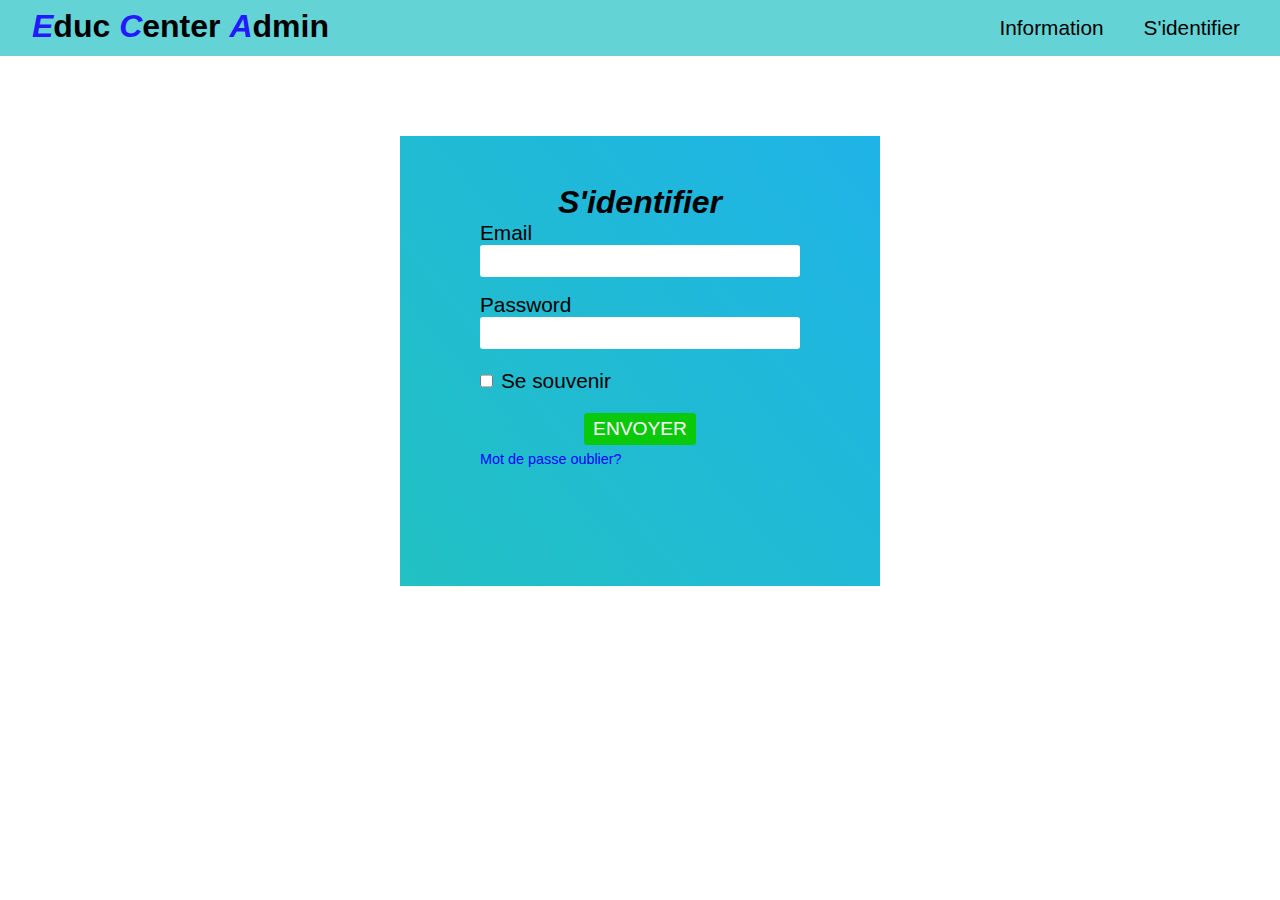
<file: admin/index.html>
<!DOCTYPE html>
<html>
<head>
	<meta charset="utf-8">
	<meta name="viewport" content="width=device-width, initial-scale=1">
	<title>User Admin Login</title>
	<link rel="stylesheet" href="style.css">
</head>
<body>
	<div class="contenu">
		<div class="nav">
			<nav>
				<div class="NomDuSite">
					<h1><i>E</i>duc<i> C</i>enter <i>A</i>dmin</h1>
				</div>
				<div class="navBar">
					<ul>
						<li><a href="#">Information</a></li>
						<li><a href="#">S'identifier</a></li>
					</ul>
				</div>
			</nav>
		</div>
		<div class="table-connection">
			<h5><i>S'identifier</i></h5>
			<table>
				<tr>
					<div>
						<p>Email</p>
						<input type="email" name="email" id="email">
					</div>
				</tr>
				<tr>
					<div>
						<p>Password</p>
						<input type="password" name="password" id="password">
					</div>
				</tr>
				<tr>
					<div>
						<label style="display: flex; flex-direction: row; gap: .5rem; align-items: center;">
							<input type="checkbox" name="se_souvenir" id="se-souvenir">
							<span>Se souvenir</span>
						</label>
					</div>
				</tr>
				<tr>
					<div class="envoyer">
						<input type="submit" name="envoyer" id="envoyer" value="envoyer">
					</div>
				</tr>
				<tr>
					<div>
						<a href="#"><smal style=" font-size: 0.9rem; color: blue;">Mot de passe oublier?</smal></a>
					</div>
				</tr>
			</table>
		</div>
	</div>
</body>
</html>
</file>
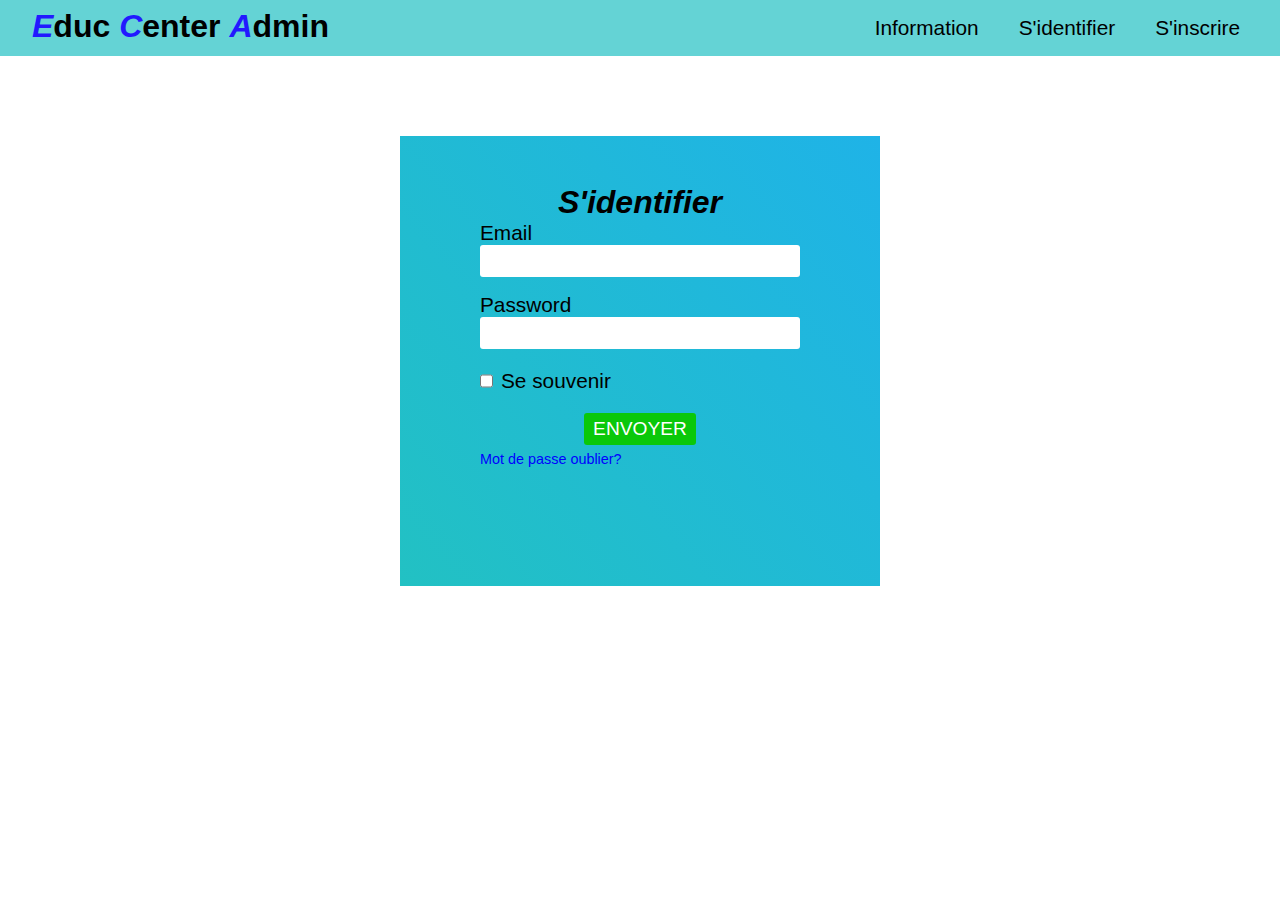
<file: personnel/index.html>
<!DOCTYPE html>
<html>
<head>
	<meta charset="utf-8">
	<meta name="viewport" content="width=device-width, initial-scale=1">
	<title>User Admin Login</title>
	<link rel="stylesheet" href="style.css">
</head>
<body>
	<div class="contenu">
		<div class="nav">
			<nav>
				<div class="NomDuSite">
					<h1><i>E</i>duc<i> C</i>enter <i>A</i>dmin</h1>
				</div>
				<div class="navBar">
					<ul>
						<li><a href="#">Information</a></li>
						<li><a href="#">S'identifier</a></li>
						<li><a href="#">S'inscrire</a></li>
					</ul>
				</div>
			</nav>
		</div>
		<div class="table-connection">
			<h5><i>S'identifier</i></h5>
			<table>
				<tr>
					<div>
						<p>Email</p>
						<input type="email" name="email" id="email">
					</div>
				</tr>
				<tr>
					<div>
						<p>Password</p>
						<input type="password" name="password" id="password">
					</div>
				</tr>
				<tr>
					<div>
						<label style="display: flex; flex-direction: row; gap: .5rem; align-items: center;">
							<input type="checkbox" name="se_souvenir" id="se-souvenir">
							<span>Se souvenir</span>
						</label>
					</div>
				</tr>
				<tr>
					<div class="envoyer">
						<input type="submit" name="envoyer" id="envoyer" value="envoyer">
					</div>
				</tr>
				<tr>
					<div>
						<a href="#"><smal style=" font-size: 0.9rem; color: blue;">Mot de passe oublier?</smal></a>
					</div>
				</tr>
			</table>
		</div>
	</div>
</body>
</html>
</file>
<file: admin/style.css>
*{
	margin: 0;
	padding: 0;
	box-sizing: border-box;
	font-family: arial, sans-serif;
}

ul{
	list-style: none;
}

a{
	text-decoration: none;
	color: black;
	font-size: 1.3rem;
}

.contenu{
	width: 100vw;
	height: 100vh;
}

nav {
	display: flex;
	flex-direction: row;
	justify-content: space-between;
	background-color: rgba(34, 193, 195, 0.7);
	padding: .5rem 2rem;
}
/*
h1::first-letter{
	color: rgb(34,193,195);
}*/

h1 i{
	color: rgb(34,25,255);
	font-size: 2rem;
	text-transform: italic;
}

.navBar ul{
	display: flex;
	flex-direction: row;
	gap: 1.5rem;
	align-items: center;
}

.navBar ul li{
	padding: .5rem .5rem;
}

.navBar ul li:hover a{
	color: white;
}

.navBar ul li:hover{
	color: white;
	border-radius: 3px;
	background-color: rgba(10, 10, 255, .40);
}

/* table-connection */
.table-connection{
	width: 30rem;
	min-height: 50vh;
	margin: 5rem auto;
	padding: 3rem;
	font-size: 1.3rem;
	background: rgb(34,193,195);
	background: linear-gradient(50deg, rgba(34,193,195,1) 0%, rgba(31,179,231,1) 100%);
}

.table-connection > h5{
	font-size: 2rem;
	text-align: center;
	text-transform: capitalize;
}


.table-connection div{
	width: 20rem;
	margin: auto;
}

input{
	outline: none;
	border:none;
	height: 2rem;
	border-radius: 3px;
}

input[type='email'],
input[type='password']{
	display: block;
	width: 20rem;
	margin: auto;
	margin-bottom: 1rem;
}

input[type='submit']{
	align-items: center;
	width: 7rem;
	height: 2rem;
	color: #fff;
	font-size: 1.2rem;
	background-color: rgba(10, 200, 10, 1.0);
	text-transform: uppercase;
	margin-top: 1rem;
	cursor: pointer;
}

.envoyer{
	text-align: center;
}
</file>
<file: personnel/style.css>
*{
	margin: 0;
	padding: 0;
	box-sizing: border-box;
	font-family: arial, sans-serif;
}

ul{
	list-style: none;
}

a{
	text-decoration: none;
	color: black;
	font-size: 1.3rem;
}

.contenu{
	width: 100vw;
	height: 100vh;
}

nav {
	display: flex;
	flex-direction: row;
	justify-content: space-between;
	background-color: rgba(34, 193, 195, 0.7);
	padding: .5rem 2rem;
}
/*
h1::first-letter{
	color: rgb(34,193,195);
}*/

h1 i{
	color: rgb(34,25,255);
	font-size: 2rem;
	text-transform: italic;
}

.navBar ul{
	display: flex;
	flex-direction: row;
	gap: 1.5rem;
	align-items: center;
}

.navBar ul li{
	padding: .5rem .5rem;
}

.navBar ul li:hover a{
	color: white;
}

.navBar ul li:hover{
	color: white;
	border-radius: 3px;
	background-color: rgba(10, 10, 255, .40);
}

/* table-connection */
.table-connection{
	width: 30rem;
	min-height: 50vh;
	margin: 5rem auto;
	padding: 3rem;
	font-size: 1.3rem;
	background: rgb(34,193,195);
	background: linear-gradient(50deg, rgba(34,193,195,1) 0%, rgba(31,179,231,1) 100%);
}

.table-connection > h5{
	font-size: 2rem;
	text-align: center;
	text-transform: capitalize;
}


.table-connection div{
	width: 20rem;
	margin: auto;
}

input{
	outline: none;
	border:none;
	height: 2rem;
	border-radius: 3px;
}

input[type='email'],
input[type='password']{
	display: block;
	width: 20rem;
	margin: auto;
	margin-bottom: 1rem;
}

input[type='submit']{
	align-items: center;
	width: 7rem;
	height: 2rem;
	color: #fff;
	font-size: 1.2rem;
	background-color: rgba(10, 200, 10, 1.0);
	text-transform: uppercase;
	margin-top: 1rem;
	cursor: pointer;
}

.envoyer{
	text-align: center;
}
</file>
